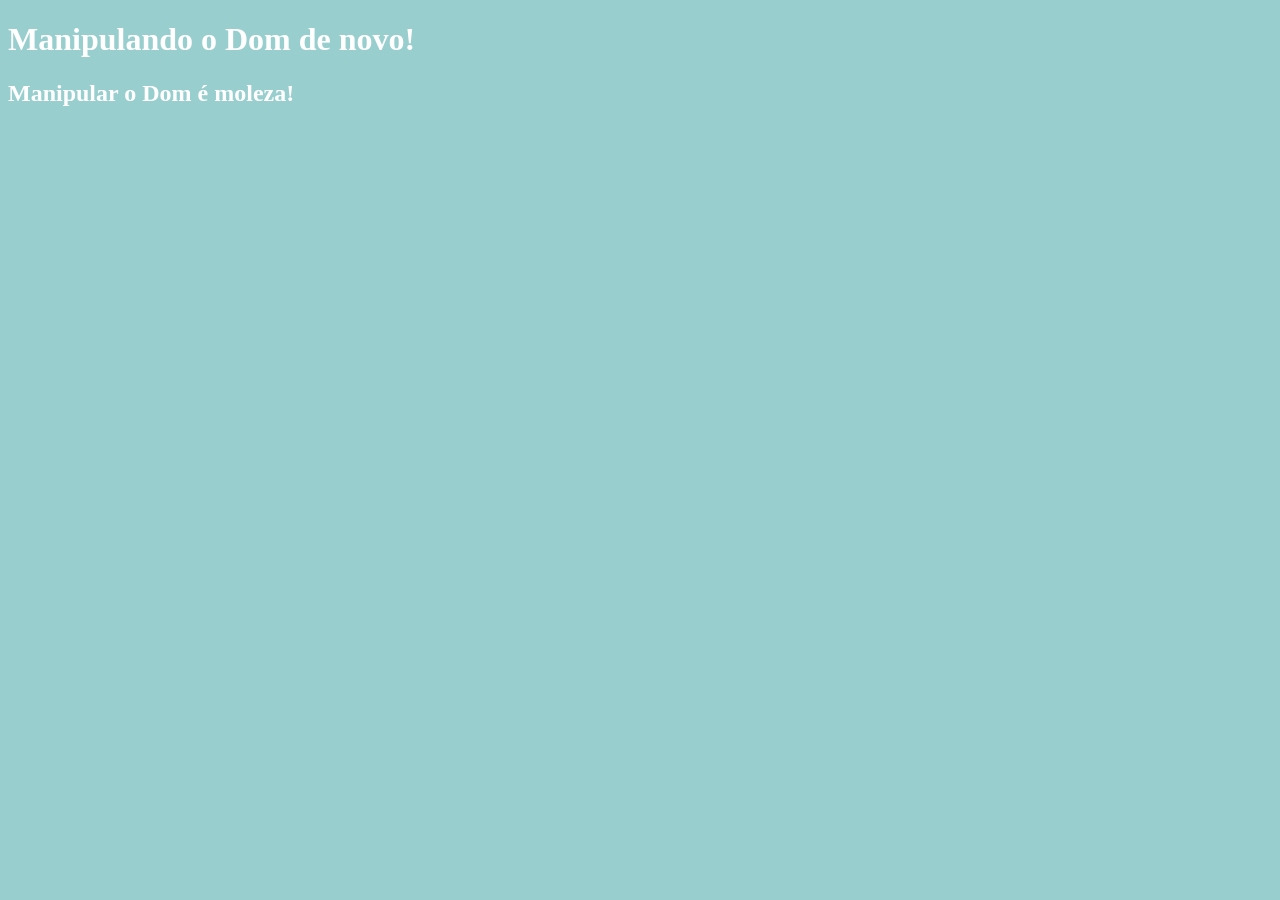
<file: aula1302/index.html>
<!DOCTYPE html>
<html lang="pt-BR">
<head>
    <meta charset="UTF-8">
    <meta name="viewport" content="width=device-width, initial-scale=1.0">
    <script src="./js/index.js"defer></script>
    <title>Manipulando o Dom - Continuação </title>
</head>
<body>
    <h1 class="titulo"></h1>
    <p id="texto"></p>
    <div id="container"></div>
</body>
</html>
</file>
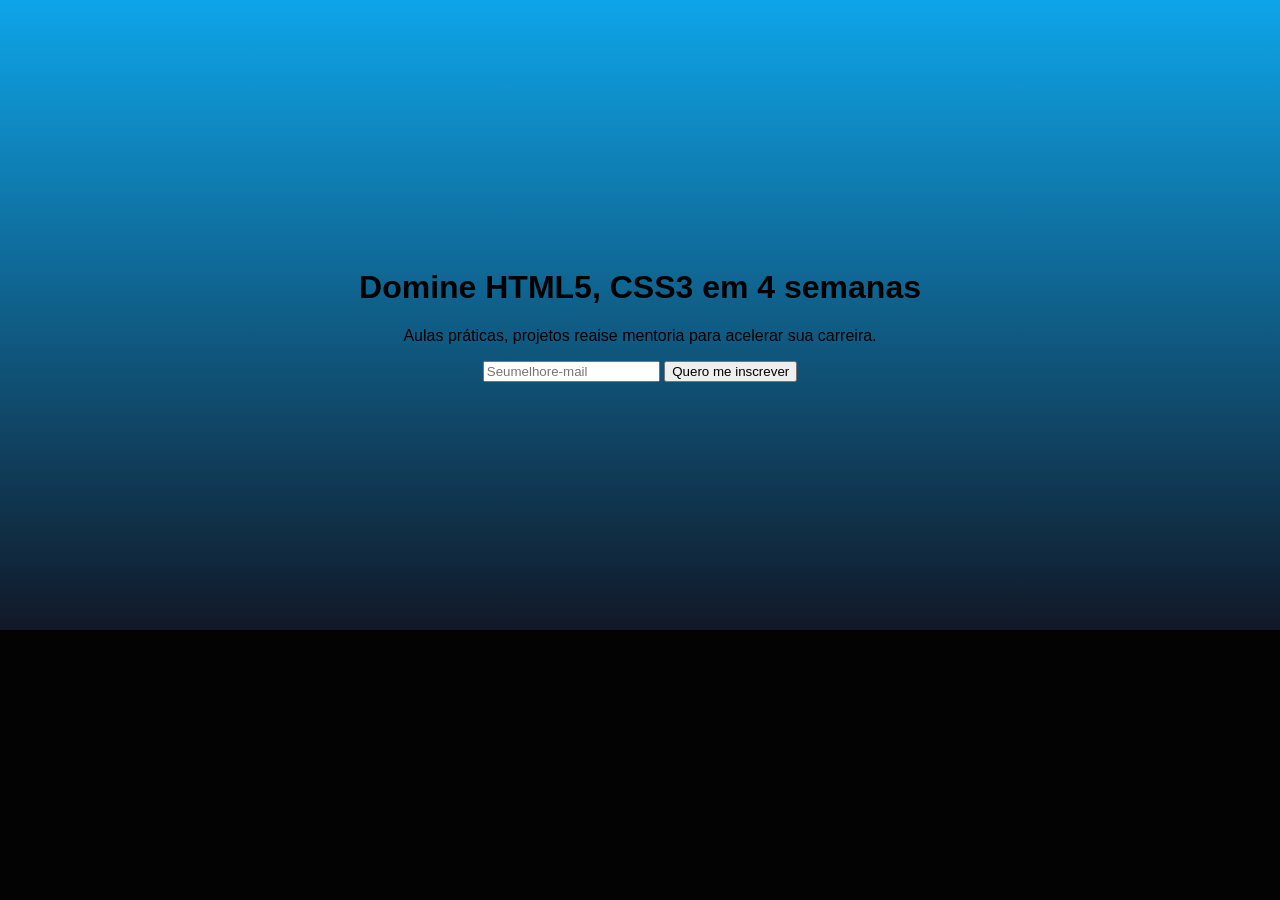
<file: aula3101/index.html>
<!DOCTYPE html>
<html lang="pt-BR">
<head>
    <meta charset="UTF-8">
    <meta name="viewport" content="width=device-width, initial-scale=1.0">
    <link rel="stylesheet" href="./css/index.css">
    <title>Aula 30/10/2026</title>
</head>
<body>
    <header class="cabecalho-principal">
        <div class=".container-pagina">
            <h1 class="cabecalho-principal_titulo">
                Domine  HTML5, CSS3 em 4 semanas
            </h1>
            <p class="cabecalho-principal_subtitulo">
                Aulas práticas, projetos reaise mentoria para acelerar sua carreira.
            </p>

            <form action="" class="formulario-inscricao" id="inscricao">
                <input type="text" class="formulario-inscricao_campo-email" placeholder="Seumelhore-mail" required>
                <button class="botao botao--primario formulario-inscricao_botao">Quero me inscrever</button>
            </form>
        </div>
    </header>
</body>
</html>
</file>
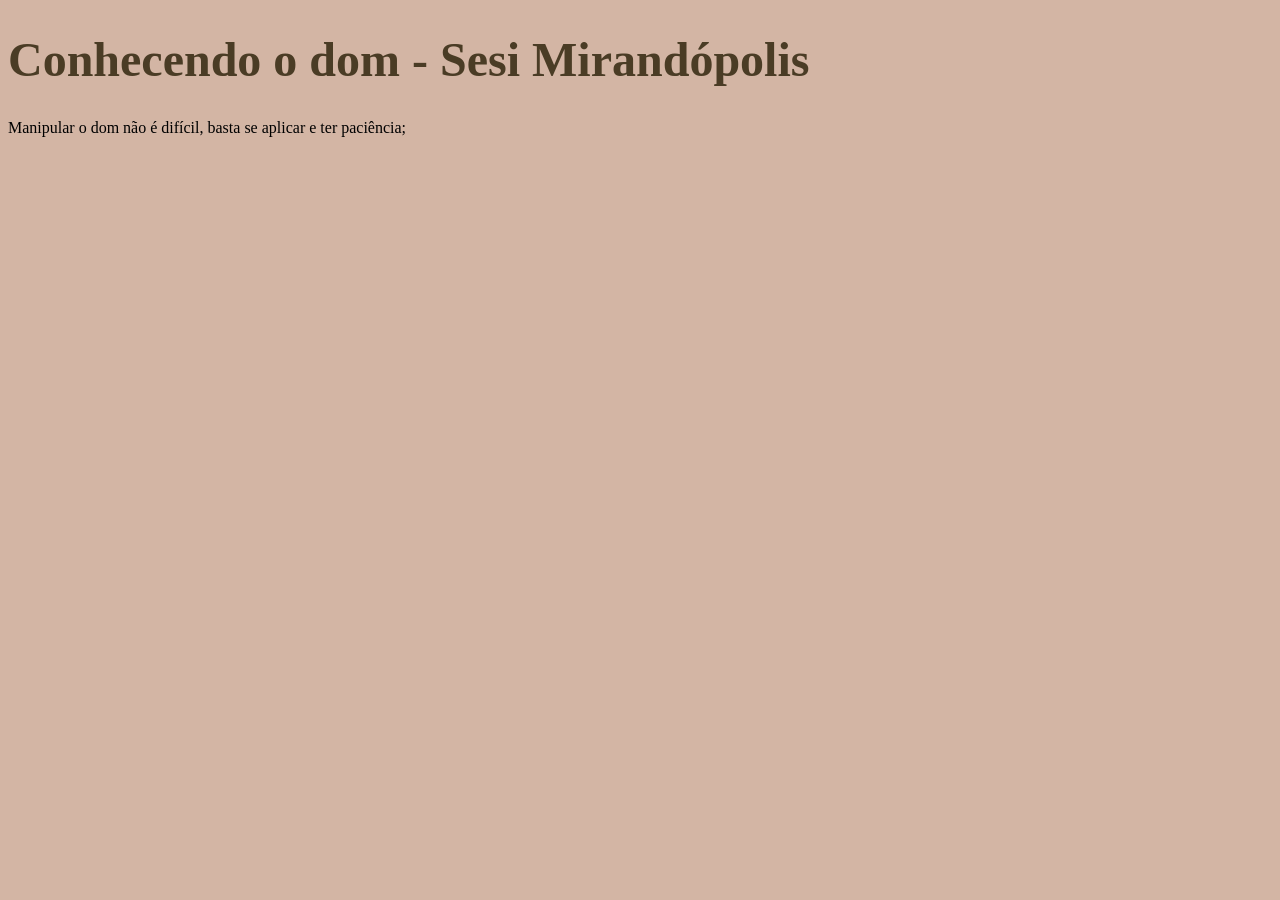
<file: aula1002/conhecendoDom.html>
<!DOCTYPE html>
<html lang="en">
<head>
    <meta charset="UTF-8">
    <meta name="viewport" content="width=device-width, initial-scale=1.0">
    <script src="./js/primeiroDom.js" defer></script>
    <title>Conhecendo o Dom</title>
</head>
<body name="corpo" id="corpo" class="corpo">
    <h1 id="titulo">Conhecendo o dom</h1>
    <p class="texto">Manipular o dom não é difícil, basta se aplicar e ter paciência;</p>
    
    

</body>
</html>
</file>
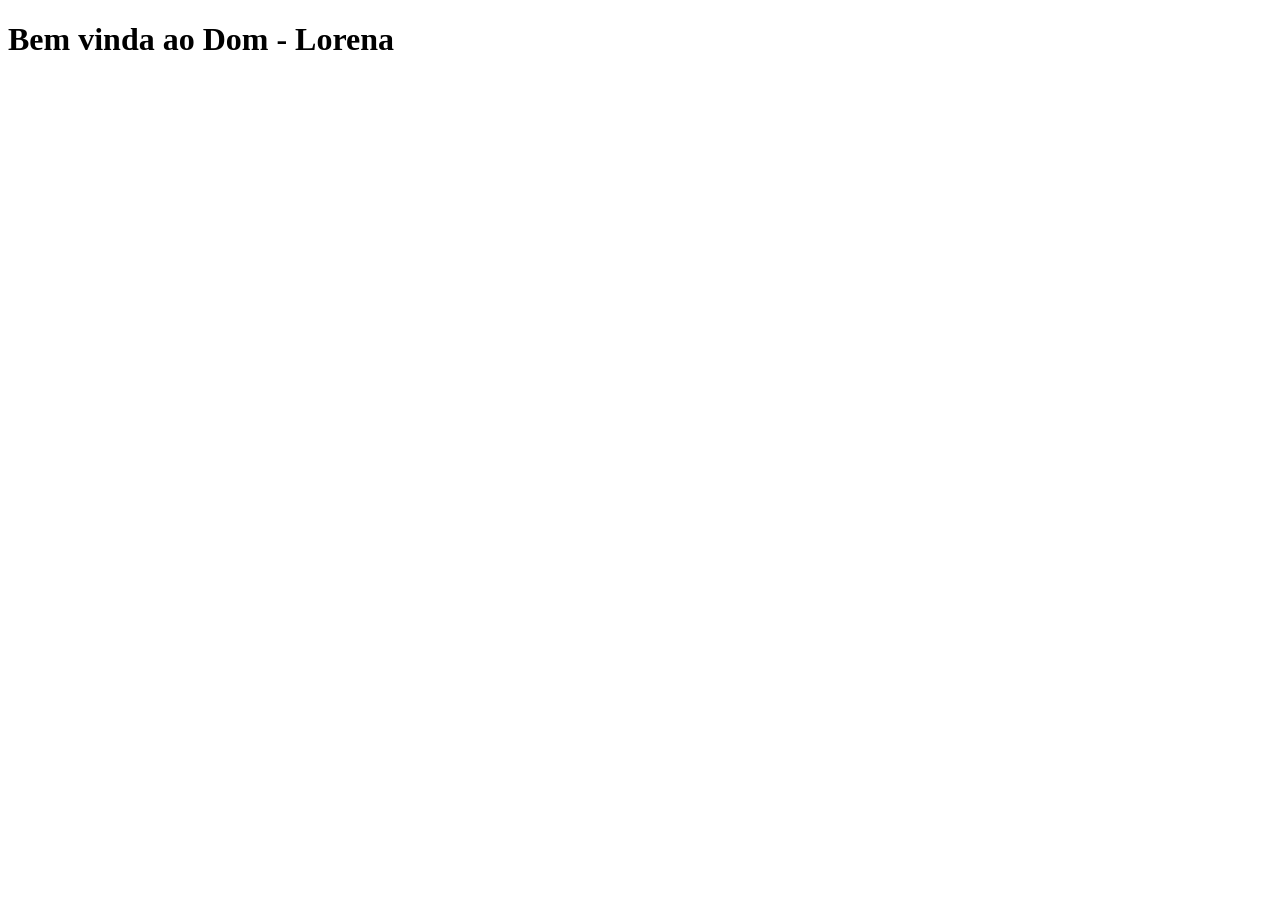
<file: aula1002/exercicio1.html>
<!DOCTYPE html>
<html lang="en">
<head>
    <meta charset="UTF-8">
    <meta name="viewport" content="width=device-width, initial-scale=1.0">
    <script src="./js/exercicio1.js" defer></script>
    <title>Document</title>
</head>
<body id="corpo">
    <h1 id="titulo">Bem vinda ao Dom</h1>
</body>
</html>
</file>
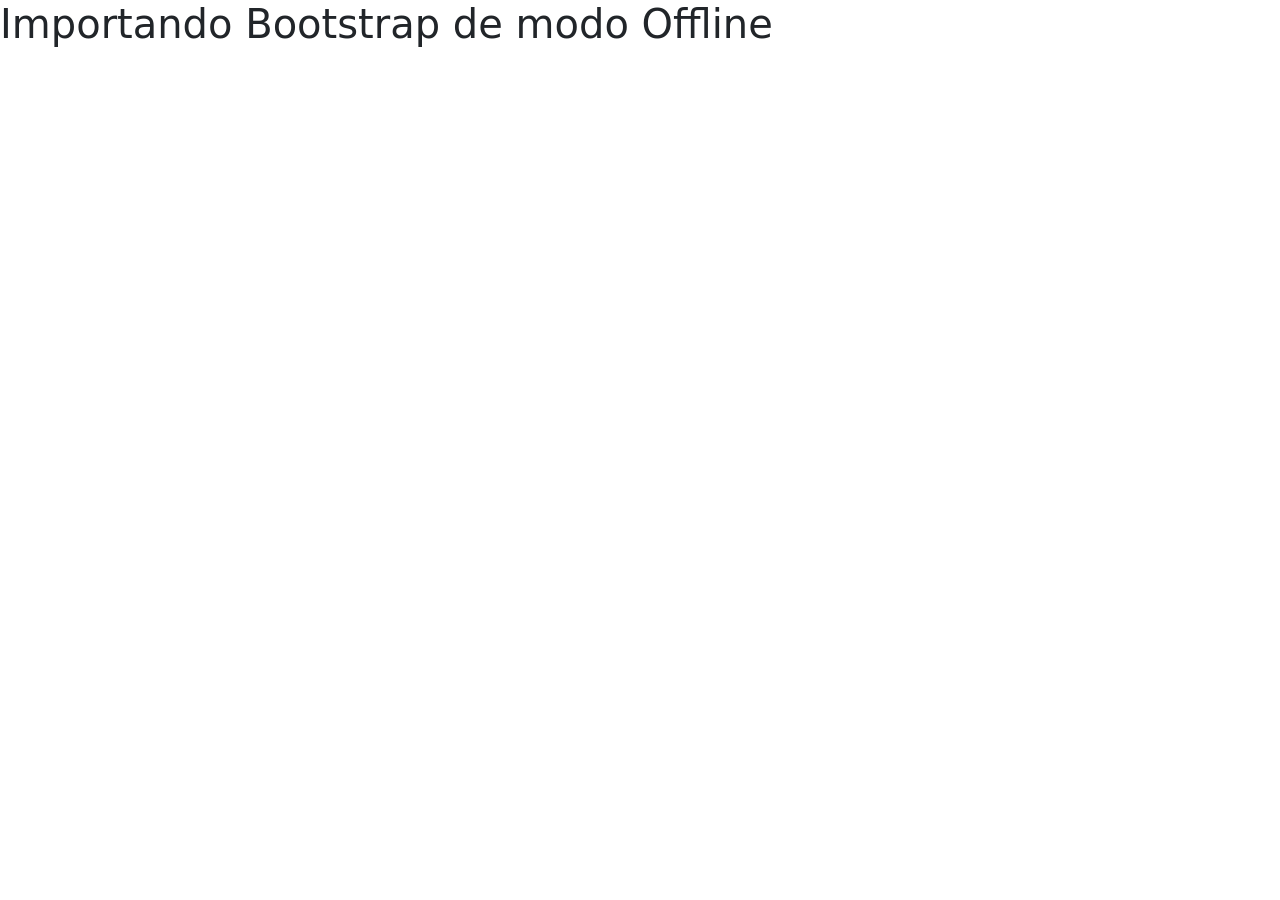
<file: aula2202/bootstrapOff.html>
<!DOCTYPE html>
<html lang="en">
<head>
    <meta charset="UTF-8">
    <meta name="viewport" content="width=device-width, initial-scale=1.0">
    <link rel="stylesheet" href="./bootstrap/css/bootstrap.min.css">
    <script src="./bootstrap/js/bootstrap.min.js" defer></script>
    <title>Importando o Bootstrap Offline</title>
</head>
<body>
    <h1>Importando Bootstrap de modo Offline</h1>
</body>
</html>
</file>
<file: aula3101/css/index.css>
:root {
    --cor-fundo-pagina: rgb(4, 3, 4);
    --cor-fundo-cartao: rgb(17, 15, 17);
    --cor-fundo-principal: rgb(255, 255, 255);
    --cor-fundo-suave: rgb(114, 114, 114);
}

*{
    box-sizing: border-box;
}

body{
    margin: 0;
    font-family: 'Roboto', 'Arial';
    color: var (--cor-texto-principal);
    background: var(--cor-fundo-pagina);
}

.container-pagina{
    width: min(1100px, 90%);
    margin: 0 auto;
}

.cabecalho-principal{
    min-height: 70vh;
    display: flex;
    align-items: center;
    justify-content: center;
    text-align: center;
    background: linear-gradient(180deg, #0ea5e9, #111827);
    padding: clamp(2rem, 5vw, 5rem);
}
</file>
